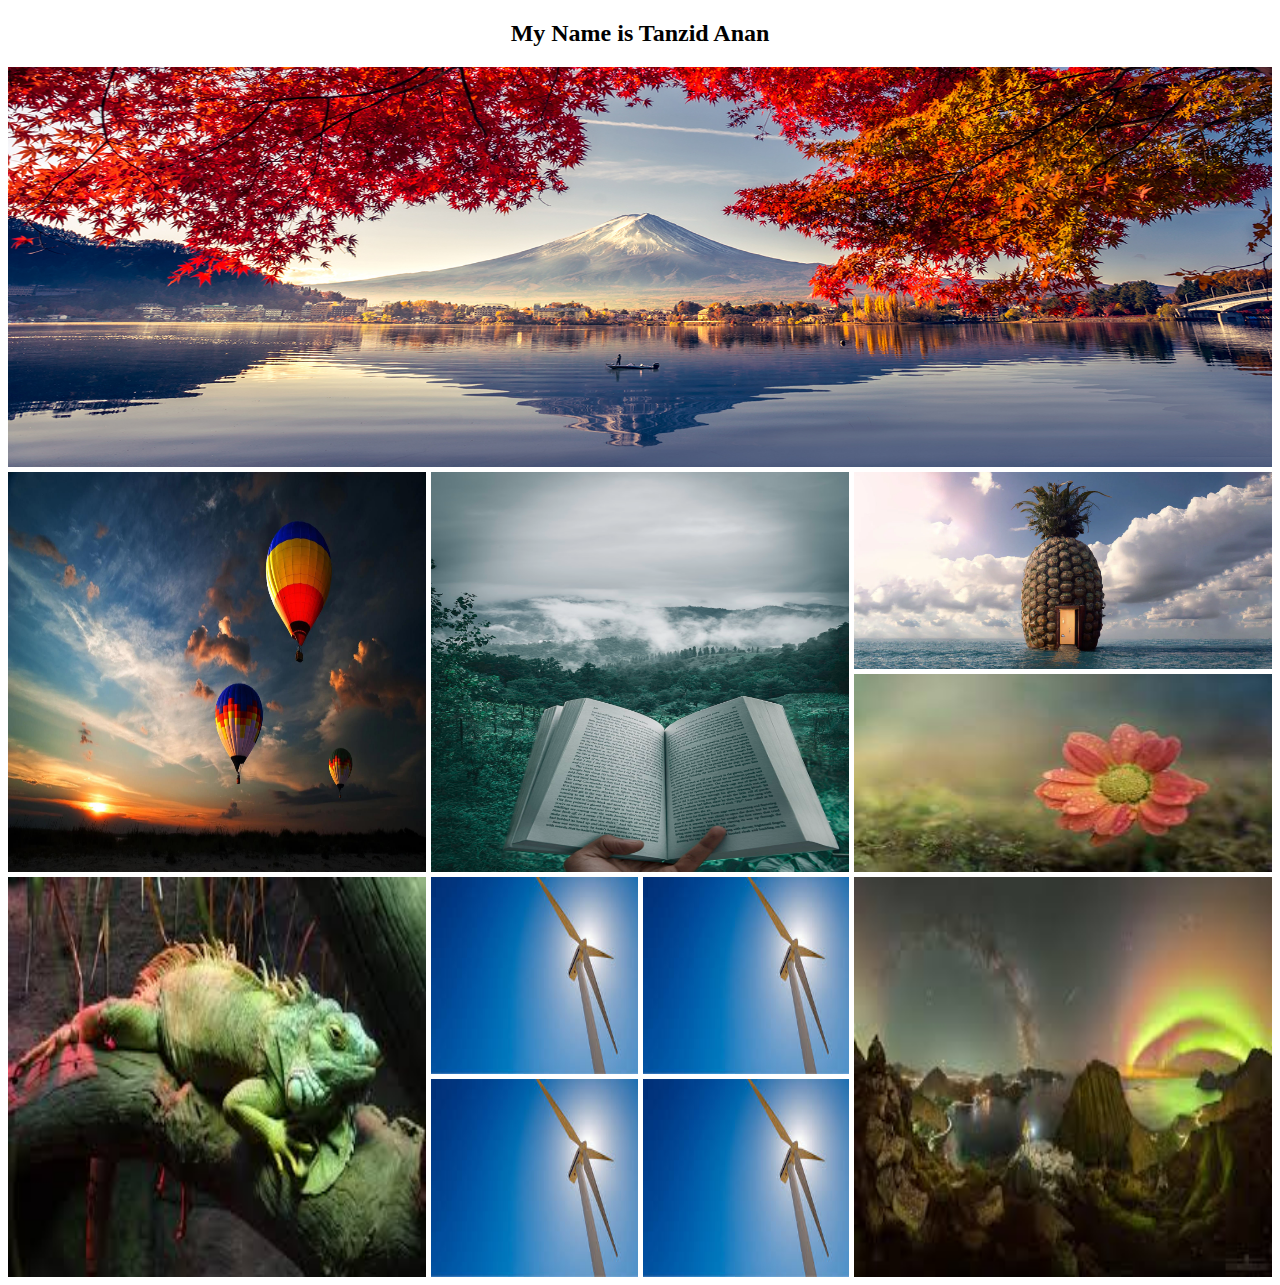
<file: con-flex/index.html>
<!DOCTYPE html>
<html lang="en">
<head>
    <meta charset="UTF-8">
    <meta http-equiv="X-UA-Compatible" content="IE=edge">
    <meta name="viewport" content="width=device-width, initial-scale=1.0">
    <title>com com plex flex</title>
    <link rel="stylesheet" href="style/style.css">
</head>
<body>
    <header>
        <h2 style="text-align: center;">My Name is Tanzid Anan</h2>
    </header>
    <main>
        <section class="row"> 
            <img src="images/1.jpg" alt="">
        </section>
        <section class="row secdion-row">
            <div>
                <img src="images/6.jpg" alt="">
            </div>
            <div>
                <img src="images/4.jpg" alt="">
            </div>
            <div class="secdion-row-therd-container">
                <div>
                    <img src="images/5.webp" alt="">
                </div>
                <div>
                    <img src="images/3.jpg" alt="">
                </div>
            </div>
        </section>
        <section class="row thard-row">
            <div>
                <img src="images/9.jpg" alt="">
            </div>
            <div class="third-row-secdion-colem">
                <div>
                    <img src="images/10.jpg" alt="">
                </div>
                <div>
                    <img src="images/10.jpg" alt="">
                </div>
                <div>
                    <img src="images/10.jpg" alt="">
                </div>
                <div>
                    <img src="images/10.jpg" alt="">
                </div>
            </div>
            <div>
                <img src="images/11.jpg" alt="">
            </div>
        </section>
    </main>
</body>
</html>
</file>
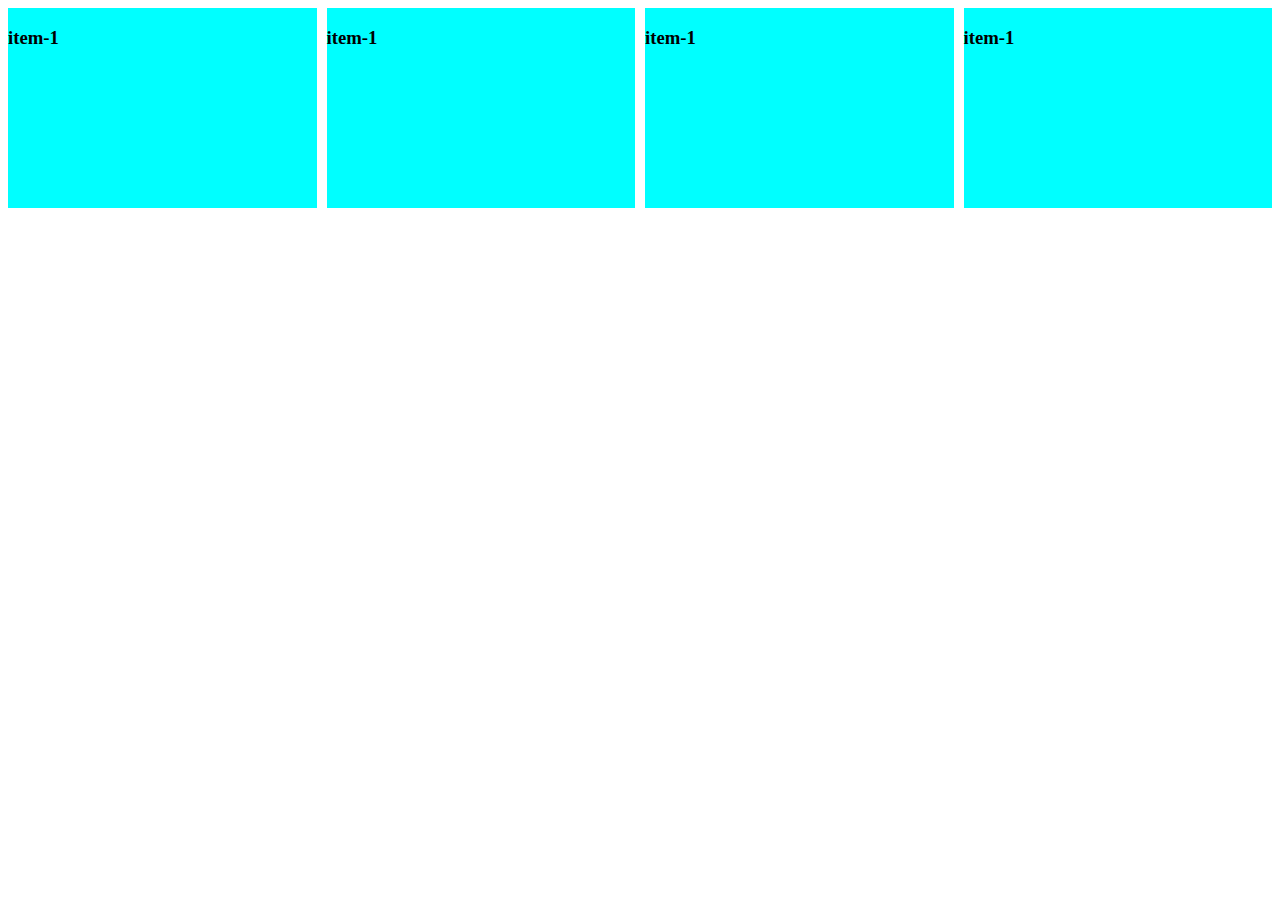
<file: Responsive-exampole/index.html>
<!DOCTYPE html>
<html lang="en">
<head>
    <meta charset="UTF-8">
    <meta http-equiv="X-UA-Compatible" content="IE=edge">
    <meta name="viewport" content="width=device-width, initial-scale=1.0">
    <title>simpol-Responsive exampol</title>
    <style>
        .container{
            display: flex;
            /* flex-wrap: wrap; */
            gap: 10px;
        }
        .box{
            height: 200px;
            width: 100%;
            background-color: aqua;
        }
        @media screen and  (max-width:576px) {
            .container{
                flex-direction: column;
            }
        }
        @media screen and (min-width:577px) and (max-width:972px){
            .container{
                font-size: 40px;
                flex-direction: row-reverse;
            }            
        }
    </style>
</head>
<body>
    <!-- .box*4>h3*{item-$} -->
    <section class="container">
    <div class="box">
        <h3>item-1</h3>
    </div>
    <div class="box">
        <h3>item-1</h3>
    </div>
    <div class="box">
        <h3>item-1</h3>
    </div>
    <div class="box">
        <h3>item-1</h3>
    </div>

    </section>
</body>
</html>
</file>
<file: con-flex/style/style.css>
img{
    height: 100%;
    width: 100%;
}
.row{
    /* height: 400px; */
    margin-bottom: 5px;
}
.secdion-row ,.thard-row{
    display: flex;
    gap: 5px;
}
.secdion-row > div{
    flex: 1;
}
.secdion-row-therd-container{
    display: flex;
    gap: 5px;
    flex-direction: column;
}
.secdion-row-therd-container div{
    height: calc(50% - 5px / 2);
}
.thard-row>div{
    flex: 1;
}
.third-row-secdion-colem{
    display: grid;
    grid-template-columns: repeat(2,1fr);
    gap: 5px;
}
@media screen and (max-width:576px){
    .secdion-row ,.thard-row{
       flex-direction: column;
    }
    .secdion-row-therd-container{
     grid-template-columns: repeat(1,1fr);
    }
    .third-row-secdion-colem{
        grid-template-columns: repeat(1,1fr);
    }
}
@media screen and (min-width:577px) {
    .row{
        height: 400px;
    }
    
}
</file>
